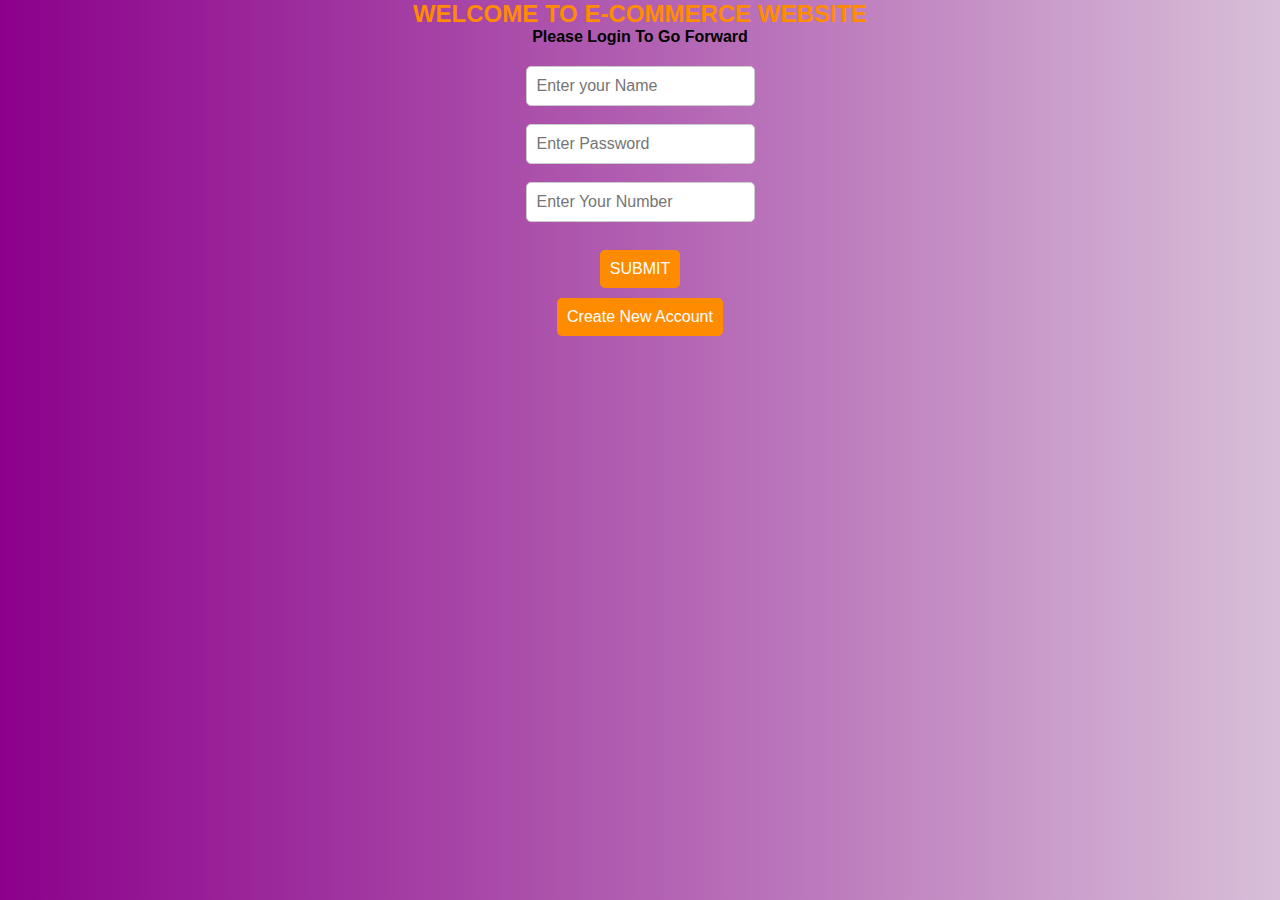
<file: index.html>
<!DOCTYPE html>
<html lang="en">
<head>
    <meta charset="UTF-8">
    <meta name="viewport" content="width=device-width, initial-scale=1.0">
    <title>Login Page</title>
    <link rel="stylesheet" href="login.css">
</head>
<body>
    <h2 style="color:darkorange;text-align: center;margin: 0px;padding: 0px;">WELCOME TO E-COMMERCE WEBSITE</h2>
    <h4 style="color:black;text-align: center;margin: 0px;padding: 0px;">Please Login To Go Forward</h4>
   <form action="index.html" method="get" style="text-align: center;margin-top: 20px;">
    <input type="text" name="name" placeholder="Enter your Name" required/><br><br>
    <input type="password" name="pwd" placeholder="Enter Password" required/><br><br>
    <input type="number" name="num" placeholder="Enter Your Number" required/><br><br>
    <div style="text-align: center; margin-top: 10px;">
        <a href="home.html" style="text-decoration: none;">
            <button type="button">SUBMIT</button>
        </a>
    </div>
   <div style="text-align: center; margin-top: 10px;">
    <a href="newuser.html" style="text-decoration: none;">
        <button type="button">Create New Account</button>
    </a>
</div>
</body>
</html>
</file>
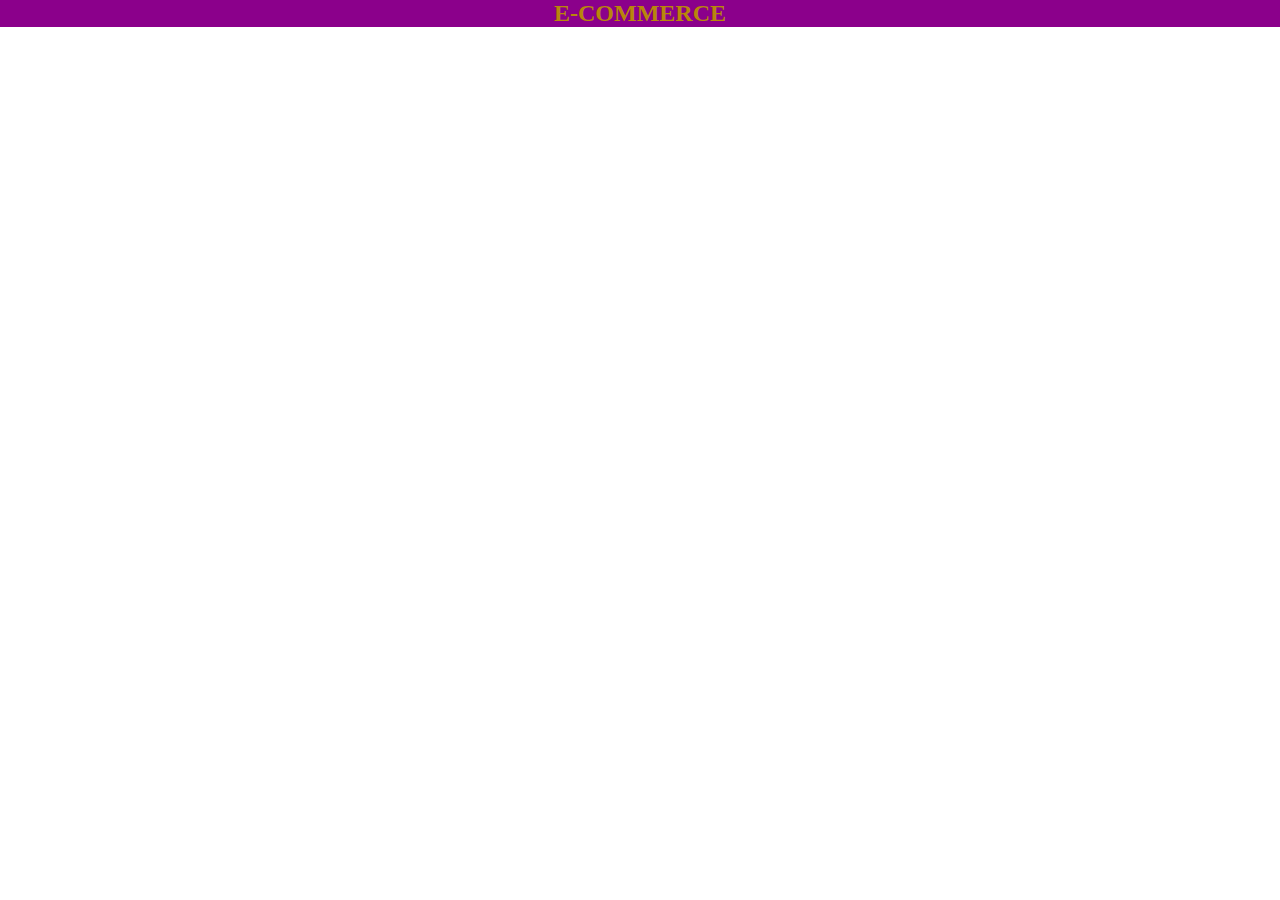
<file: home.html>
<!DOCTYPE html>
<html lang="en">
<head>
    <meta charset="UTF-8">
    <meta name="viewport" content="width=device-width, initial-scale=1.0">
    <title>FASHION STORE</title>
    <link rel="stylesheet" href="index.css">
    <script src="index.js"></script>
</head>
<body style="margin: 0px;padding: 0px;">
   <h2 style="color:darkgoldenrod;background-color:darkmagenta;text-align:center;margin:0px;padding: 0px;">E-COMMERCE</h2>
   <div class="Products" align="center">
   </div>
</body>
</html>
</file>
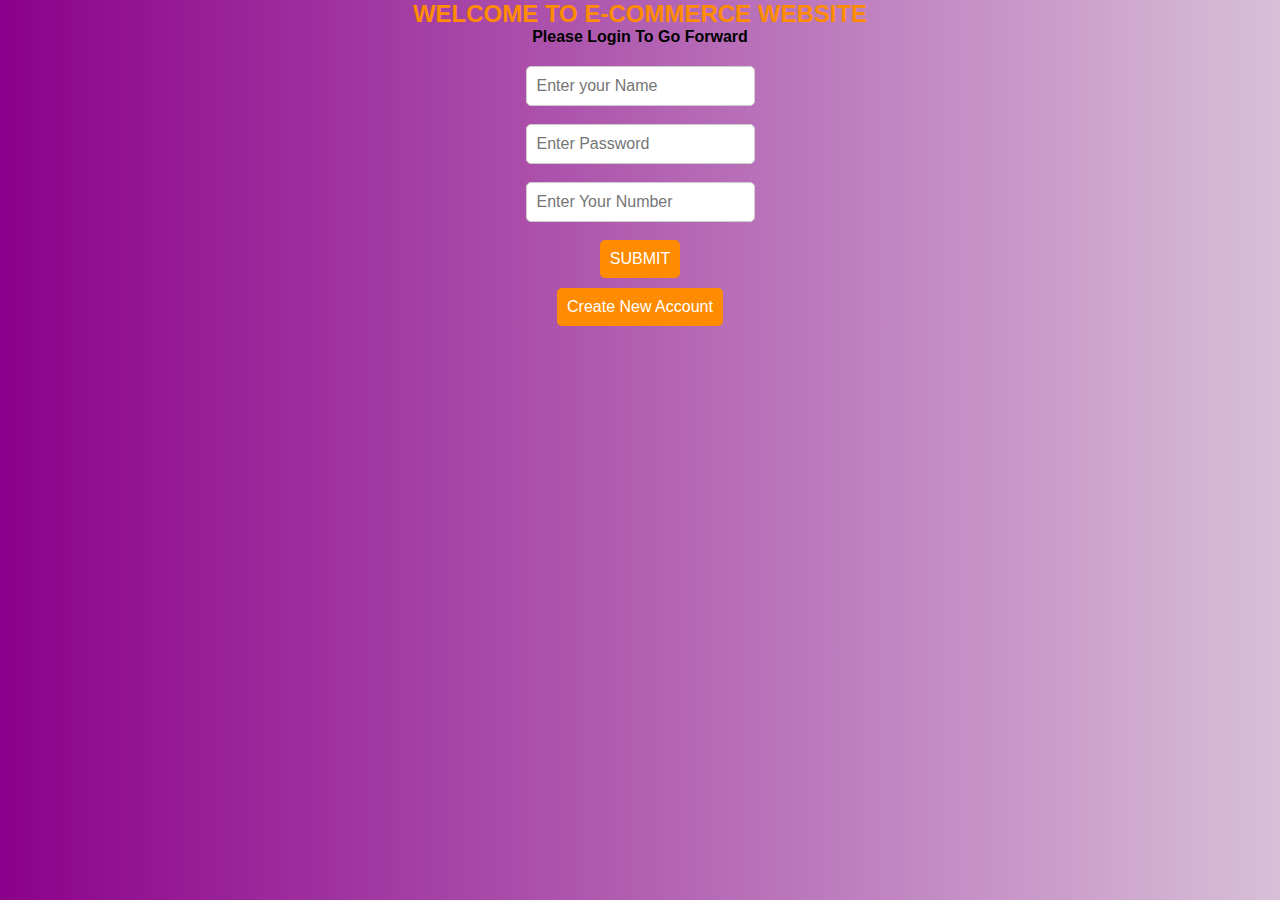
<file: login.html>
<!DOCTYPE html>
<html lang="en">
<head>
    <meta charset="UTF-8">
    <meta name="viewport" content="width=device-width, initial-scale=1.0">
    <title>Login Page</title>
    <link rel="stylesheet" href="login.css">
</head>
<body>
    <h2 style="color:darkorange;text-align: center;margin: 0px;padding: 0px;">WELCOME TO E-COMMERCE WEBSITE</h2>
    <h4 style="color:black;text-align: center;margin: 0px;padding: 0px;">Please Login To Go Forward</h4>
   <form action="index.html" method="get" style="text-align: center;margin-top: 20px;">
    <input type="text" name="name" placeholder="Enter your Name" required/><br><br>
    <input type="password" name="pwd" placeholder="Enter Password" required/><br><br>
    <input type="number" name="num" placeholder="Enter Your Number" required/><br><br>
    <button type="Submit">SUBMIT</button>
   <div style="text-align: center; margin-top: 10px;">
    <a href="newuser.html" style="text-decoration: none;">
        <button type="button">Create New Account</button>
    </a>
</div>
</body>
</html>
</file>
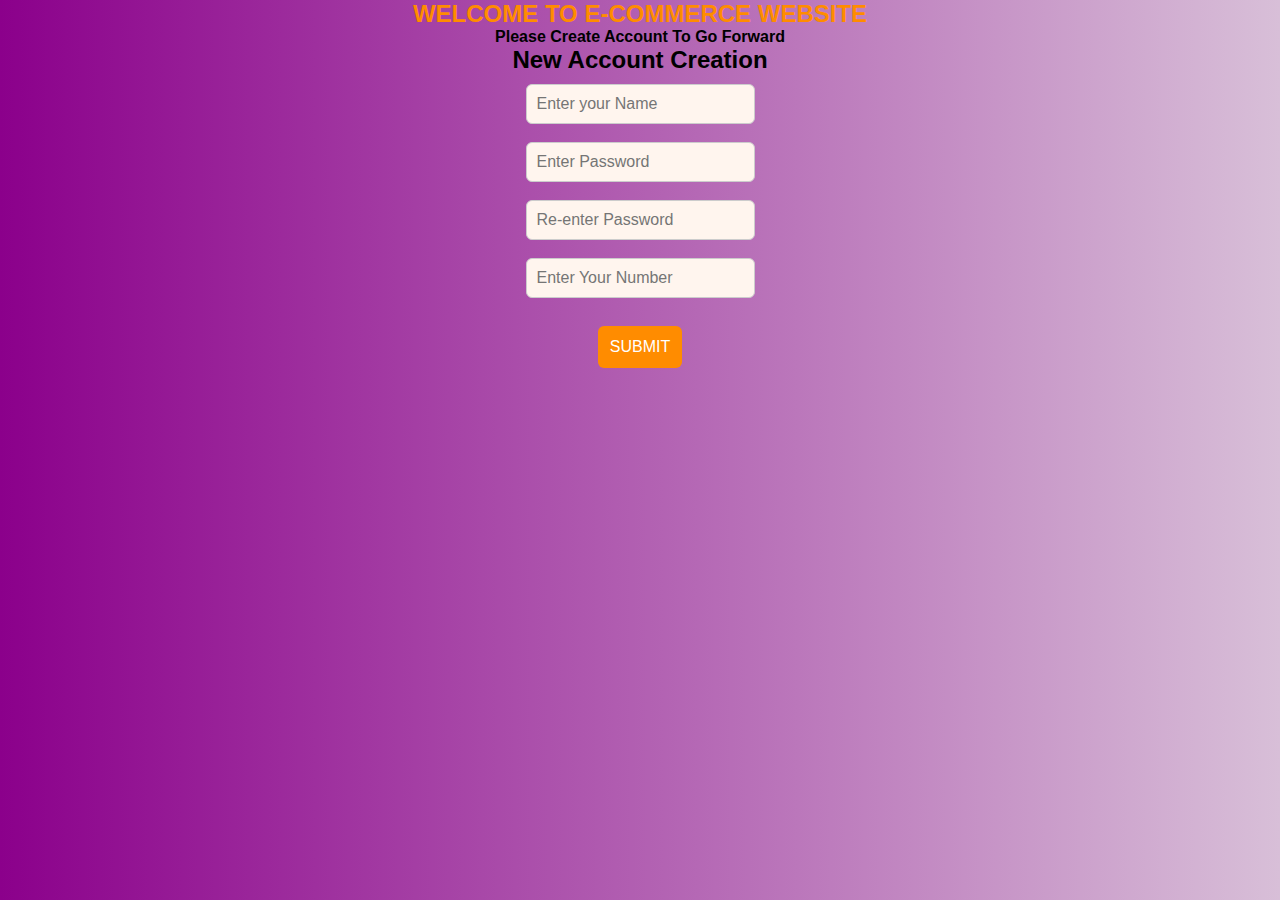
<file: newuser.html>
<!DOCTYPE html>
<html lang="en">
<head>
    <meta charset="UTF-8">
    <meta name="viewport" content="width=device-width, initial-scale=1.0">
    <title>New User</title>
    <link rel="stylesheet" href="newuser.css">
</head>
<body>
   <h2 style="color:darkorange;text-align: center;margin: 0px;padding: 0px;">WELCOME TO E-COMMERCE WEBSITE</h2>
    <h4 style="color:black;text-align: center;margin: 0px;padding: 0px;">Please Create Account To Go Forward</h4>
    <h2 style="color:black;text-align: center;margin:0px;padding: 0px;">New Account Creation</h2>
   <form style="text-align: center;margin-top: 10px;">
    <input type="text" name="name" placeholder="Enter your Name" required/><br><br>
    <input type="password" name="pwd" placeholder="Enter Password" required/><br><br>
    <input type="password" name="pwd" placeholder="Re-enter Password" required/><br><br>
    <input type="number" name="num" placeholder="Enter Your Number" required/><br><br>
    <div style="text-align: center; margin-top: 10px;">
    <a href="home.html" style="text-decoration: none;">
        <button type="button">SUBMIT</button>
    </a>
</div> 
</body>
</html>
</file>
<file: login.css>
body {
      margin: 0;
      padding: 0;
      font-family: 'Segoe UI', Tahoma, Geneva, Verdana, sans-serif;
      background: linear-gradient(to right,#8B008B,#D8BFD8);
    }

    .container {
      width: 100%;
      max-width: 400px;
      margin: 50px auto;
      padding: 30px;
      background-color: darkmagenta;
      box-shadow: 0 0 10px rgba(0,0,0,0.2);
      border-radius: 10px;
    }

    h2 {
      color: darkorange;
      text-align: center;
      margin-bottom: 10px;
    }

    h4 {
      color: black;
      text-align: center;
      margin-top: 0;
      margin-bottom: 30px;
    }

    form {
      display: flexbox;
      flex-direction: column;
      gap: 15px;
    }

    input[type="text"],
    input[type="password"],
    input[type="number"] {
      padding: 10px;
      font-size: 16px;
      border-radius: 5px;
      border: 1px solid #ccc;
    }

    button {
      padding: 10px;
      font-size: 16px;
      border: none;
      border-radius: 5px;
      background-color: darkorange;
      color: white;
      cursor: pointer;
      transition: background 0.3s ease;
    }

    button:hover {
      background-color: #ff8c00;
    }

    .link-btn {
      margin-top: 10px;
      text-align: center;
    }

    .link-btn button {
      background-color: #555;
    }

    .link-btn button:hover {
      background-color: #333;
    }

    a {
      text-decoration: none;
    }
</file>
<file: index.css>
.Products{
    display: flexbox;
}
.card{
    display: inline-block;
    margin: 5px;
    padding: 5px;
    width: 300px;
    border-style: solid;
    border-radius: 10px;
    border-color: white;
    box-shadow: 3px 3px 5px gray;
}
.itemtitle{
    width: 200px;
}
.itembtn{
    border-style: solid;
    border-radius: 10px;
    padding: 10px;
    border-color: white;
    background-color: darkmagenta;
    color: white;
    font-weight: bold;
}
.buy{
    border-style: solid;
    border-radius: 10px;
    padding: 10px;
    border-color: white;
    background-color: darkmagenta;
    color: white;
    font-weight: bold;
    float: right;
}
</file>
<file: newuser.css>
body {
      margin: 0;
      padding: 0;
      font-family: 'Segoe UI', Tahoma, Geneva, Verdana, sans-serif;
      background: linear-gradient(to right,#8B008B, #D8BFD8);
    }

    .container {
      width: 100%;
      max-width: 450px;
      margin: 50px auto;
      background-color: #ffffff;
      padding: 30px;
      border-radius: 12px;
      box-shadow: 0 0 15px rgba(0,0,0,0.1);
    }

    h2 {
      color: darkorange;
      text-align: center;
      margin: 0;
      padding: 10px 0;
    }

    h4 {
      color: #333;
      text-align: center;
      margin-bottom: 20px;
    }

    h3 {
      color: #8B008B;
      margin-bottom: 20px;
      font-size: 20px;
      text-align: left;
    }

    form {
      display: flexbox;
      flex-direction: column;
      gap: 15px;
    }

    input {
      padding: 10px;
      font-size: 16px;
      border-radius: 6px;
      border: 1px solid #ccc;
      background-color: #FFF5EE; /* Seashell */
    }

    button {
      background-color: darkorange;
      color: white;
      border: none;
      padding: 12px;
      font-size: 16px;
      border-radius: 6px;
      cursor: pointer;
      transition: background-color 0.3s ease;
    }

    button:hover {
      background-color: #6a006a;
    }

    .submit-btn {
      text-align: center;
      margin-top: 10px;
    }

    a {
      text-decoration: none;
    }
</file>
